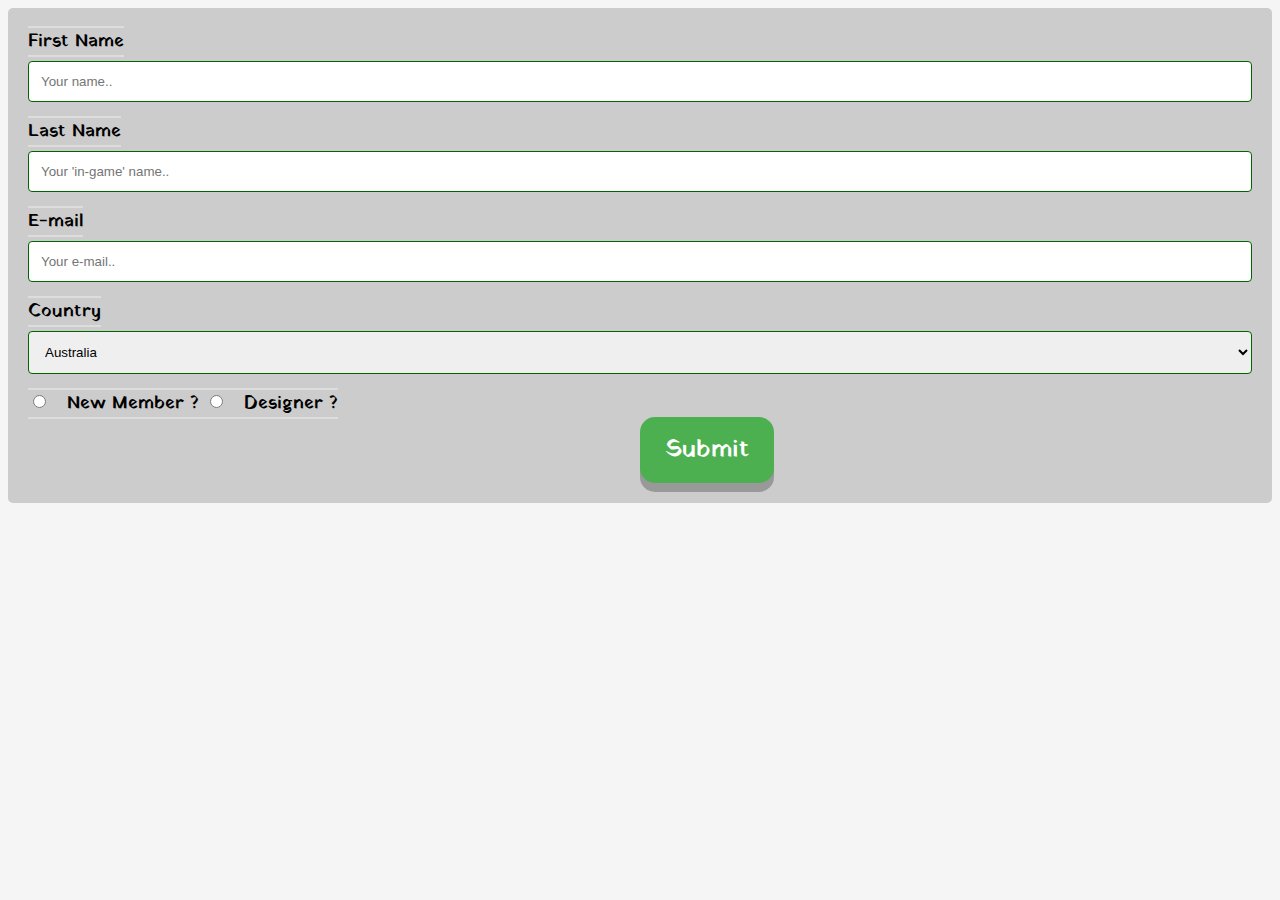
<file: contact.html>
<!DOCTYPE html>
<html>
  <head>
    <meta charset="utf-8">
    <meta name="viewport" content="width=device-width, initial-scale=1">
    <title>Spirit E-Sports</title>
    <link rel="stylesheet" href="contact.css">
  </head>
  <body>
    <div class="container">
      <form action="/action_page.php">

        <label for="fname">First Name</label>
        <input type="text" id="fname" name="firstname" placeholder="Your name..">

        <label for="lname">Last Name</label>
        <input type="text" id="lname" name="lastname" placeholder="Your 'in-game' name..">

        <label for="lname">E-mail</label>
        <input type="text" id="email" name="email" placeholder="Your e-mail..">

        <label for="country">Country</label>
        <select id="country" name="country">
          <option value="australia">Australia</option>
          <option value="canada">Canada</option>
          <option value="usa">NA</option>
          <option value="EU">EU</option>
        </select>

        <form>
        <label>
        <input class="text" type="radio" name="radio"/>
          New Member ?
          <input class="text" type="radio" name="radio"/>
          Designer ?
          </label> </form>

        <a href="success.html" class="button">Submit</a>
        <link href="https://fonts.googleapis.com/css?family=Yatra+One" rel="stylesheet">
      </form>
    </div>
   

  </body>
</html>
</file>
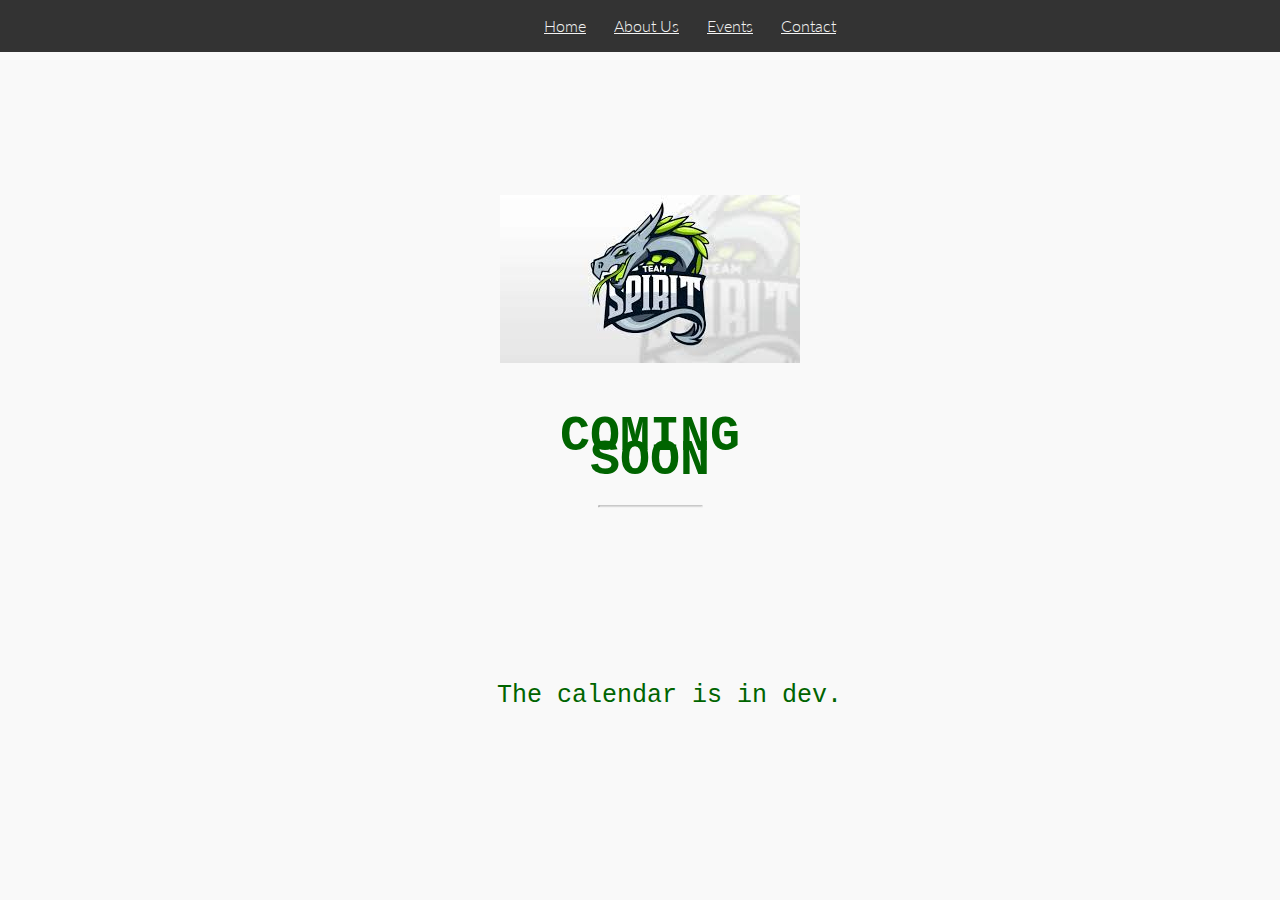
<file: Event.html>
<!DOCTYPE html>
<html>
  <head>
    <meta charset="utf-8">
    <meta name="viewport" content="width=device-width, initial-scale=1">
    <title>Spirit E-Sports</title>
    <link rel="stylesheet" href=EVENT.css>
    <link rel="stylesheet" href="https://fonts.googleapis.com/css?family=Lato:300,400,700">
    <link href="https://fonts.googleapis.com/css?family=Spectral+SC" rel="stylesheet">
    <link href="https://fonts.googleapis.com/css?family=Orbitron" rel="stylesheet"> 
  </head>
  <body>

        <div id="navbar" class="stiky">
          <a href="index.html#title1">Home</a>
          <a href="About%20us.html">About Us</a>
          <a href="Event.html">Events</a>
          <a href="contact.html">Contact</a>
        </div>
        <div class="container">
          <div class="calendar">
            <img class="bgimg" src="[data-uri]">
            
            <style>
              body, html {
                height: 100%;
                margin: 0;
              }

              .bgimg {
  
                height: 100%;
                background-position: center;
                background-size: cover;
                position: static;
                top: 50%;
                
                color: darkgreen;
                font-family: "Courier New", Courier, monospace;
                font-size: 25px;
              }

              .topleft {
                position: absolute;
                top: 0;
                left: 16px;
              }

              .bottomleft {
                position: absolute;
                bottom: 0;
                left: 20%;
              }

              .middle {
                position: absolute;
                top: 50%;
                left: 50%;
                transform: translate(-50%, -50%);
                text-align: center;
              }

              hr {
                margin: auto;
                width: 40%;
              }
            </style>
            <body>

              <div class="bgimg">
                <div class="topleft">
                  
                </div>
                <div class="middle">
                  <h1>COMING SOON</h1>
                  <hr>
                  <p id="demo" style="font-size:30px"></p>
                </div>
                <div class="bottomleft">
                  <p>The calendar is in dev. </p>
                </div>
              </div>

              <script>
                // Set the date we're counting down to
                var countDownDate = new Date("Feb 5, 2018 15:37:25").getTime();

                // Update the count down every 1 second
                var countdownfunction = setInterval(function() {

                  // Get todays date and time
                  var now = new Date().getTime();

                  // Find the distance between now an the count down date
                  var distance = countDownDate - now;

                  // Time calculations for days, hours, minutes and seconds
                  var days = Math.floor(distance / (1000 * 60 * 60 * 24));
                  var hours = Math.floor((distance % (1000 * 60 * 60 * 24)) / (1000 * 60 * 60));
                  var minutes = Math.floor((distance % (1000 * 60 * 60)) / (1000 * 60));
                  var seconds = Math.floor((distance % (1000 * 60)) / 1000);

                  // Output the result in an element with id="demo"
                  document.getElementById("demo").innerHTML = days + "d " + hours + "h "
                    + minutes + "m " + seconds + "s ";

                  // If the count down is over, write some text 
                  if (distance < 0) {
                    clearInterval(countdownfunction);
                    document.getElementById("demo").innerHTML = "EXPIRED";
                  }
                }, 1000);
              </script>
            

      
      </body>
    </html>
  </body>
</html>
</file>
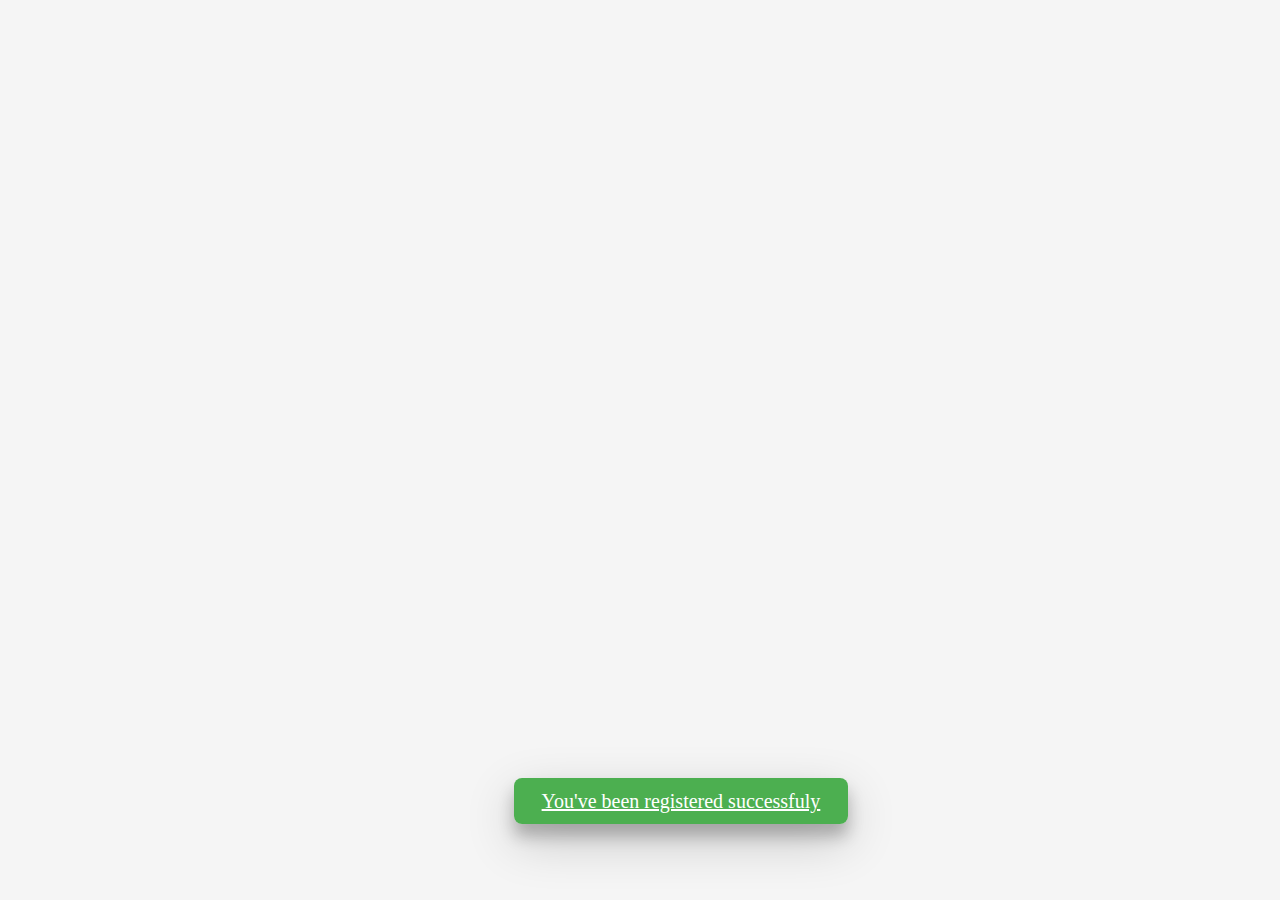
<file: success.html>
<!DOCTYPE html>
<html>
  <head>
    <meta charset="utf-8">
    <meta name="viewport" content="width=device-width, initial-scale=1">
    <title>Spirit E-Sports</title>
    <link rel="stylesheet" href="Success.css">
  </head>
  <body>
    <a class="button" href="index.html">You've been registered successfuly</a>
     <iframe id="discord" src="https://discordapp.com/widget?id=205659347718504449&theme=dark" width="500" height="500" allowtransparency="true" frameborder="0"></iframe>
  </body>
</html>
</file>
<file: contact.css>
body{
  background-color: whitesmoke;
  font-family: 'Yatra One', cursive;
}
/* Style inputs with type="text", select elements and textareas */
input[type=text], select, textarea {
  width: 100%; /* Full width */
  padding: 12px; /* Some padding */
  border: 1px solid #ccc; /* Gray border */
  border-radius: 4px; /* Rounded borders */
  box-sizing: border-box; /* Make sure that padding and width stays in place */
  margin-top: 6px; /* Add a top margin */
  margin-bottom: 16px; /* Bottom margin */
  resize: vertical; /* Allow the user to vertically resize the textarea (not horizontally) */
  border-color: darkgreen;
}
/* Style the submit button with a specific background color etc */
input[type=submit] {
  background-color: rgb(23, 110, 27);
  color: white;
  padding: 12px 20px;
  border: none;
  border-radius: 4px;
  cursor: pointer;
  position: relative;
  top: 10px;
  left: 50%;
}
/* When moving the mouse over the submit button, add a darker green color */
input[type=submit]:hover {
  background-color: #45a049;
}
/* Add a background color and some padding around the form */
.container {
  border-radius: 5px;
  background-color: #ccc;
  padding: 20px;
}
input[type="radio"]{
  border-color: darkgreen;
  margin-right: 15px;
}
label{
  margin-bottom: 20px;
  font-size: 18px;
  border-top: 2px solid #ddd;
  border-bottom: 2px solid #ddd;
}
.button {
  display: inline-block;
  padding: 15px 25px;
  font-size: 24px;
  cursor: pointer;
  text-align: center;
  text-decoration: none;
  outline: none;
  color: #fff;
  background-color: #4CAF50;
  border: none;
  border-radius: 15px;
  box-shadow: 0 9px #999;
  position: relative;
  left: 50%;
}
.button:hover {
  background-color: #3e8e41;
}
.button:active {
  background-color: #3e8e41;
  box-shadow: 0 5px #666;
  transform: translateY(4px);
}
/* The alert message box */
.alert {
  padding: 20px;
  background-color: rgba(36, 156, 22, 0.73); /* Red */
  color: white;
  margin-bottom: 15px;
}
/* The close button */
.closebtn {
  margin-left: 15px;
  color: white;
  font-weight: bold;
  float: right;
  font-size: 22px;
  line-height: 20px;
  cursor: pointer;
  transition: 0.3s;
}
/* When moving the mouse over the close button */
.closebtn:hover {
  color: black;
}
</file>
<file: Success.css>
.button{
  background-color: #4CAF50;
  font-size: 20px;
  border-radius: 8px;
  box-shadow: 0 12px 16px 0 rgba(0,0,0,0.24), 0 17px 50px 0 rgba(0,0,0,0.19);
  width: 100%;
  padding: 12px 28px;
  text-align: center;
  color: white;
  position: relative;
  top: 300px;
  left: 40%;
}
body{
  background-color: whitesmoke;
}
</file>
